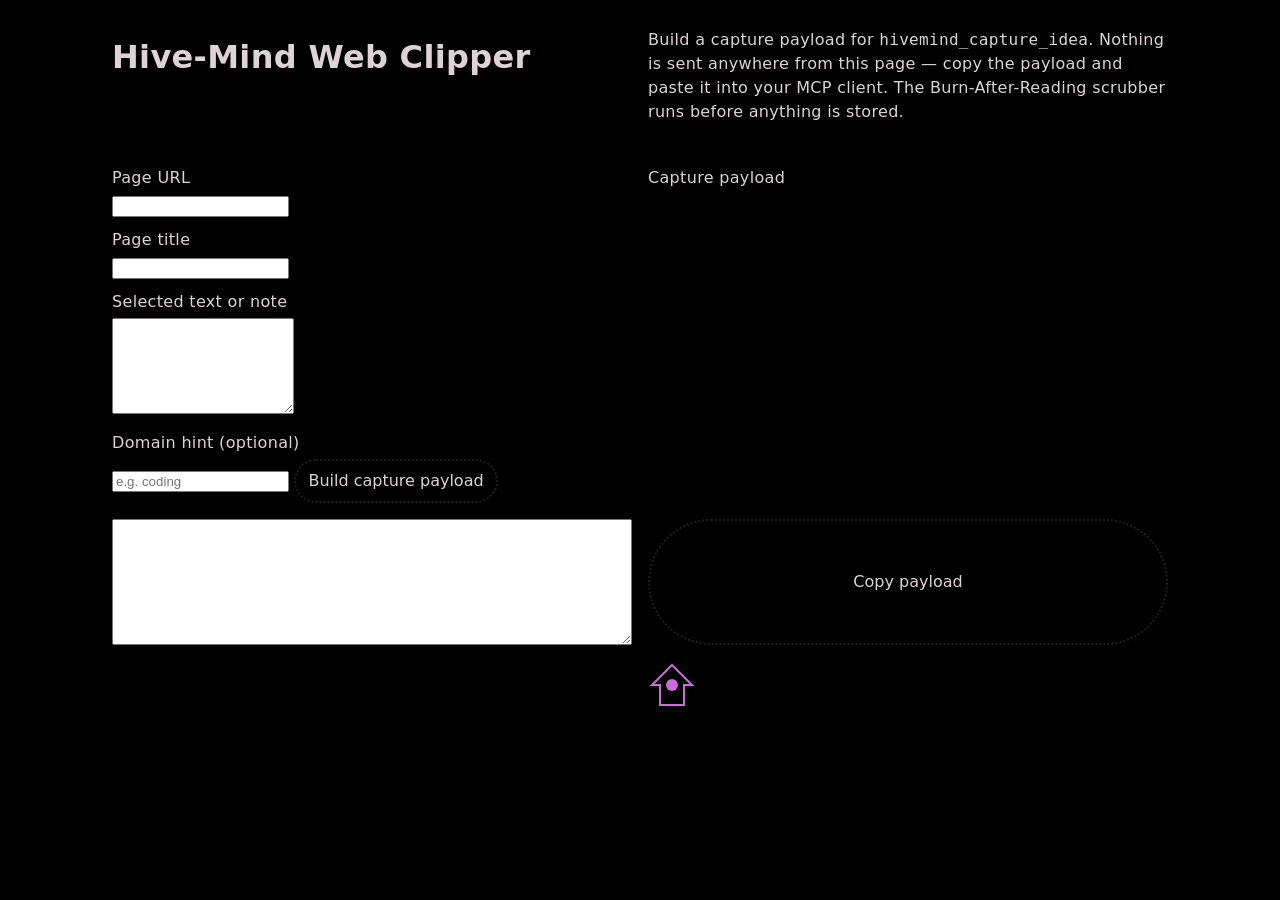
<file: gui/clipper.html>
<!DOCTYPE html>
<html lang="en">
<head>
<meta charset="utf-8">
<meta name="viewport" content="width=device-width, initial-scale=1">
<title>Hive-Mind Web Clipper</title>
<link rel="stylesheet" href="styles.css">
</head>
<body>
<main>
  <h1>Hive-Mind Web Clipper</h1>
  <p>Build a capture payload for <code>hivemind_capture_idea</code>. Nothing is sent anywhere from this page — copy the payload and paste it into your MCP client. The Burn-After-Reading scrubber runs before anything is stored.</p>
  <form id="clipper-form" aria-label="Web clipper">
    <label for="clip-url">Page URL</label>
    <input id="clip-url" name="url" type="url" autocomplete="off">
    <label for="clip-title">Page title</label>
    <input id="clip-title" name="title" type="text" autocomplete="off">
    <label for="clip-text">Selected text or note</label>
    <textarea id="clip-text" name="text" rows="6"></textarea>
    <label for="clip-domain">Domain hint (optional)</label>
    <input id="clip-domain" name="domain" type="text" autocomplete="off" placeholder="e.g. coding">
    <button type="button" id="build-payload" aria-label="Build capture payload">Build capture payload</button>
  </form>
  <label for="payload-output">Capture payload</label>
  <textarea id="payload-output" rows="8" readonly aria-label="Capture payload, read only"></textarea>
  <button type="button" id="copy-payload" aria-label="Copy capture payload">Copy payload</button>
  <p id="clipper-status" role="status" aria-live="polite"></p>
  <img src="logo.svg" alt="Hive-Mind logo: a star with orbiting memory nodes">
</main>
<script>
(function () {
  var params = new URLSearchParams(location.search);
  function set(id, value) { var el = document.getElementById(id); if (value) el.value = value; }
  set("clip-url", params.get("url"));
  set("clip-title", params.get("title"));
  set("clip-text", params.get("text"));
  document.getElementById("build-payload").addEventListener("click", function () {
    var url = document.getElementById("clip-url").value.trim();
    var text = document.getElementById("clip-text").value.trim();
    var title = document.getElementById("clip-title").value.trim();
    var body = text || title;
    var payload = "URL: " + url + "\n\n" + body;
    document.getElementById("payload-output").value = payload;
    document.getElementById("clipper-status").textContent = "Payload built. Copy it into hivemind_capture_idea.";
  });
  document.getElementById("copy-payload").addEventListener("click", function () {
    var out = document.getElementById("payload-output");
    out.select();
    document.execCommand("copy");
    document.getElementById("clipper-status").textContent = "Payload copied.";
  });
})();
</script>
</body>
</html>
</file>
<file: gui/styles.css>
/* Hive-Mind GUI styles. 2px borders carry hierarchy: solid = primary
   frames, dashed = secondary tags/links, dotted = tertiary controls.
   Meaning is never carried by colour alone: shapes + line styles do
   that work, so the pure-grayscale mode keeps full hierarchy.
   Default palette is the Deluxe Posh / Mature palette, Variant A
   (Velvet Boudoir & Brushed Gold), dark tokens — the same values
   as the "default" palette in settings-data.js. The typed
   colour-blind palettes override these variables at load. --metal
   is the brushed-gold mid stop, used ONLY for the 1px pinstripe
   on the header, per the PR #4 direction (metal sparingly). */
:root {
  --bg: #000000; --text: #ddd3d7; --accent: #ad3375; --border: #241d23;
  --node: #120d11; --edge: #547c6d; --metal: #a8891f;
  --font-scale: 1; --line-height: 1.5; --letter-spacing: 0.02em;
  --saturation: 100%;
  --radius: 14px;
}
* { box-sizing: border-box; }
body {
  margin: 0; background: var(--bg); color: var(--text);
  font-family: system-ui, -apple-system, "Segoe UI", sans-serif;
  font-size: calc(16px * var(--font-scale));
  line-height: var(--line-height); letter-spacing: var(--letter-spacing);
}
/* Variant A light tokens (same canonical PR #4 file): the light
   theme keeps the darkened-orchid primary and dark-teal secondary,
   on the light ground. --node is the light card. */
body.light-theme { --bg: #ffffff; --text: #211820; --accent: #7c254f; --border: #32262d; --node: #ece5e7; --edge: #1f483f; --metal: #a8891f; }
body.high-contrast { --bg: #000000; --text: #ffffff; --accent: #ffd400; --border: #ffffff; --edge: #ffffff; }
body.readable-font { font-family: "Atkinson Hyperlegible", Verdana, sans-serif; }
body.bold-text { font-weight: 700; }
body.focus-mode .distraction { display: none; }
body.safe-motion *, body.safe-motion *::before, body.safe-motion *::after {
  animation: none !important; transition: none !important;
}
body.simplified img, body.simplified .decorative { display: none; }
body.underline-links a { text-decoration: underline !important; }
body.strong-focus :focus-visible { outline: 4px solid var(--accent); outline-offset: 3px; }
body.large-cursor, body.large-cursor * { cursor: url("data:image/svg+xml;utf8,<svg xmlns='http://www.w3.org/2000/svg' width='32' height='32'><circle cx='16' cy='16' r='12' fill='none' stroke='black' stroke-width='3'/></svg>") 16 16, auto; }
/* Saturation and achromatopsia filters are scoped to header/main/
   footer, NOT to body: a filter on body would make the fixed
   reading guide (a direct child of body) position relative to the
   body instead of the viewport. The guide itself is left unfiltered
   and gets a grayscale background in achromatopsia mode below, so
   it stays usable and never carries colour. The canvas, logo, and
   native controls inside header/main/footer all go through the
   filter, so no colour survives anywhere on the page. */
header, main, footer { filter: saturate(var(--saturation)); }
body.achromatopsia header, body.achromatopsia main, body.achromatopsia footer { filter: grayscale(1) saturate(var(--saturation)); }
body.achromatopsia #reading-guide { background: rgba(89, 89, 89, 0.25); }
@media (prefers-reduced-motion: reduce) {
  * { animation-duration: 0.01ms !important; transition-duration: 0.01ms !important; }
}

/* Layout: one centred column, cards for each section. On wide
   screens the two settings sections sit side by side; the graph
   and the guide always span the full width. */
header, main, footer { max-width: 1080px; margin-left: auto; margin-right: auto; }
/* Centring (Block 14): the margin shorthand below used to say
   "20px 12px 4px", which overrode the shared auto side-margins
   above with fixed 12px — on viewports wider than the 1080px
   column the header/footer then stretched full-width while <main>
   stayed centred, so the cards looked shifted against each
   other. Auto margins + a 24px gutter width keep the outer edges
   aligned with <main> at every width. */
header {
  display: flex; gap: 16px; align-items: center; flex-wrap: wrap;
  margin: 20px auto 4px; width: calc(100% - 24px); padding: 20px 24px;
  border: 2px solid var(--border); border-bottom: 3px solid var(--accent);
  border-top: 1px solid var(--metal);
  border-radius: var(--radius);
  background: linear-gradient(135deg, var(--node) 0%, var(--bg) 60%);
}
header img { flex: 0 0 auto; }
header .header-text { flex: 1 1 320px; }
header h1 { margin: 0; font-size: 2rem; letter-spacing: 0.04em; line-height: 1.1; }
header h1 .hive { color: var(--accent); }
header p { margin: 6px 0 0; }
header .tagline { font-size: 1.1rem; }
header .status { font-size: 0.95rem; opacity: 0.9; }
header .status strong { color: var(--accent); }
main { display: grid; grid-template-columns: 1fr; gap: 16px; padding: 12px; }
@media (min-width: 900px) {
  main { grid-template-columns: 1fr 1fr; }
  main > section:first-child, main > section:last-child, main > section.integrations { grid-column: 1 / -1; }
}
section {
  border: 2px solid var(--border); border-radius: var(--radius);
  background: var(--node); padding: 20px 22px; margin: 0;
}
section.accessibility { border-style: solid; }
section.regular { border-style: dashed; }
section h2 { margin: 0 0 8px; font-size: 1.35rem; letter-spacing: 0.02em; padding-bottom: 8px; border-bottom: 2px solid var(--border); }
section h3 { margin: 20px 0 8px; font-size: 1.05rem; letter-spacing: 0.04em; text-transform: uppercase; }
section p { margin: 8px 0; }
footer {
  border: 2px solid var(--border); border-radius: var(--radius);
  margin: 4px auto 20px; width: calc(100% - 24px); padding: 14px 22px;
  display: flex; gap: 12px; align-items: center;
  font-size: 0.95rem;
}
footer p { margin: 0; }

/* Controls: keep the border-style hierarchy, add rounding, hover
   and pressed states. No animation beyond a short hover fade,
   which Safe Motion disables. */
button, select, input[type="range"] { border: 2px solid var(--border); background: var(--bg); color: var(--text); padding: 8px 12px; font: inherit; accent-color: var(--accent); }
button, select { border-radius: 999px; }
button { border-style: dotted; cursor: pointer; transition: background 120ms, border-color 120ms; }
button:hover { border-color: var(--accent); }
button[aria-pressed="true"] { border-style: solid; border-color: var(--accent); background: var(--accent); color: #ffffff; }
body.high-contrast button[aria-pressed="true"] { color: #000000; }
body.achromatopsia button[aria-pressed="true"] { background: var(--accent); color: #ffffff; }
.profile-button { margin: 0 6px 6px 0; }
section button { margin: 0 6px 6px 0; }
label { display: block; margin: 10px 0 4px; }
input[type="range"] { border-radius: 999px; padding: 8px; width: 100%; max-width: 420px; display: block; }
select { max-width: 100%; }
.actions { display: flex; flex-wrap: wrap; gap: 6px; margin-top: 12px; }
.actions button { margin: 0; }

/* Demo playback (Block 18): controls sit above the picture, in
   the graph section — not in the Accessibility Suite, which
   holds access needs only. The spotlight is a dashed outline,
   a shape cue that survives grayscale, and it always travels
   with the spoken caption text below the buttons. */
.demo-controls { border: 2px dashed var(--border); border-radius: var(--radius); padding: 10px 12px; margin: 12px 0 0; display: flex; flex-wrap: wrap; gap: 8px; align-items: center; }
.demo-controls button { margin: 0; }
.demo-controls progress { accent-color: var(--accent); }
#demo-caption { flex-basis: 100%; margin: 4px 0 0; }
.demo-highlight { outline: 3px dashed var(--accent) !important; outline-offset: 4px; }
.graph-wrap { border: 2px solid var(--border); border-radius: var(--radius); position: relative; min-height: 340px; overflow: hidden; background: var(--bg); }
canvas, svg.graph { width: 100%; height: 340px; display: block; }
@media (min-width: 900px) {
  canvas, svg.graph { height: 420px; }
  .graph-wrap { min-height: 420px; }
}
/* The canvas background matches the page background, so canvas
   labels always sit on the colour they were drawn against. */
canvas { background: var(--bg); }
#reading-guide { position: fixed; left: 0; right: 0; height: 2em; background: rgba(173, 51, 117, 0.25); border-top: 2px solid var(--accent); border-bottom: 2px solid var(--accent); pointer-events: none; display: none; z-index: 50; }
body.reading-guide #reading-guide { display: block; }
/* Fast custom tooltip (standing SOP: ~500ms, snap up). One shared
   element, positioned by app.js. It uses the page's own CSS
   variables, so it follows every palette — including pure
   grayscale and high contrast — and stays readable there. No
   fade-in or other animation: it appears the instant the delay
   elapses. pointer-events: none so it can never block a click. */
#hivemind-tooltip {
  position: fixed; z-index: 100; max-width: 320px;
  background: var(--bg); color: var(--text);
  border: 2px solid var(--accent); border-radius: 10px; padding: 8px 12px;
  font: inherit; font-size: calc(16px * var(--font-scale));
  line-height: var(--line-height);
  pointer-events: none; box-shadow: 0 6px 24px rgba(0, 0, 0, 0.45);
}
#hivemind-tooltip[hidden] { display: none; }
#diff-toast { border: 2px dashed var(--accent); border-radius: var(--radius); padding: 10px 12px; margin: 12px 0 0; }
#token-meter { border: 2px dotted var(--border); border-radius: var(--radius); padding: 10px 12px; margin: 12px 0 0; }
#growth-stage { border: 2px solid var(--border); border-radius: var(--radius); padding: 10px 12px; margin: 12px 0 0; }
#exp-meter { border: 2px dotted var(--accent); border-radius: var(--radius); padding: 10px 12px; margin: 12px 0 0; }
#graph-status { margin: 10px 0 0; }
/* Integrations box (Block 16): clean rows, one per connection.
   Status is never carried by colour alone: the word is always
   printed, and the border style carries the same meaning as the
   rest of the GUI — solid = up/available, dashed = not connected,
   dotted = fake/test-only or local-only. */
.integration-rows { list-style: none; padding: 0; margin: 12px 0 0; }
.integration-row { display: flex; flex-wrap: wrap; gap: 8px; align-items: center; border: 2px solid var(--border); border-radius: var(--radius); padding: 10px 12px; margin: 0 0 8px; }
.integration-row button { margin: 0; }
.integration-label { font-weight: 700; }
.integration-value { overflow-wrap: anywhere; }
.integration-status { border: 2px solid var(--accent); border-radius: 999px; padding: 2px 10px; margin-left: auto; white-space: nowrap; }
.integration-status.status-connected, .integration-status.status-available { border-style: solid; }

/* Origin legend + colour rows (Block 17). The swatch copies the
   canvas ring exactly: border colour is the origin colour (set
   inline by app.js), border style is the origin pattern, and the
   double pattern adds a second outline. The pattern is carried
   by border style, never by colour alone, so the legend stays
   meaningful when the achromatopsia filter greyscales the page. */
.origin-legend { list-style: none; padding: 0; margin: 12px 0 0; display: flex; flex-wrap: wrap; gap: 8px 20px; }
.origin-legend li { display: flex; align-items: center; gap: 8px; }
.origin-swatch { width: 18px; height: 18px; border-radius: 50%; border: 3px solid var(--edge); background: var(--node); flex: 0 0 auto; }
.origin-swatch-solid { border-style: solid; }
.origin-swatch-dashed { border-style: dashed; }
.origin-swatch-dotted { border-style: dotted; }
.origin-swatch-double { border-style: solid; outline: 2px solid var(--edge); outline-offset: 2px; }
.origin-colour-row { display: flex; align-items: center; gap: 12px; margin: 0 0 8px; }
.origin-colour-label { flex: 1 1 auto; overflow-wrap: anywhere; }
input[type="color"] { width: 44px; height: 32px; padding: 2px; border: 2px solid var(--border); border-radius: 8px; background: var(--bg); cursor: pointer; }
.integration-status.status-off { border-style: dashed; }
.integration-status.status-fake, .integration-status.status-local { border-style: dotted; }
.integration-snippet { border: 2px dashed var(--border); border-radius: var(--radius); padding: 10px 12px; overflow-x: auto; background: var(--bg); }
.integration-steps li { margin-bottom: 6px; }
.node-list { columns: 2; column-gap: 24px; padding-left: 20px; }
.node-list li { break-inside: avoid; margin-bottom: 6px; }
@media (max-width: 640px) {
  .node-list { columns: 1; }
}
.sr-only { position: absolute; width: 1px; height: 1px; overflow: hidden; clip: rect(0,0,0,0); }
/* PINSTRIPE GLOW SOP - SHIFT-INSIDE - Sonja Kelley.
   No outer outline, no blur, no fuzz. The gradient is clipped
   INSIDE the letterforms (background-clip:text): circular 360
   falloff, light source EAST / sunrise (upper-right 45deg),
   gleam upper-right pulled in off the edges, shadow lower-left
   west opposite. Stepped bands behind the gleam: gleam, lighter
   tint, mid, darker, darkest. Band counts are ODD only: s5 small
   text/icons, s7-s9 standard effects, s9 vivid, s11-s13 large
   display. Fixed classes keep specimen-exact stops; .glow-auto
   derives stops from currentColor (palette-safe). Brushed Gold
   omitted: metal is 1px pinstripe only (test_metal_is_only). */
/* Neon Pink #FF1E89 - gleam to deep: #FF1E89 #f71d84 #e91a7c #c71668 #a31356 */
.glow-neon-pink{color:#FF1E89;--gg:#FF1E89;--gt:#f71d84;--gm:#e91a7c;--gd:#c71668;--gp:#a31356;}
/* Cyan #00E5FF - gleam to deep: #00E5FF #00d8f0 #00c2dc #0097ad #00707e */
.glow-cyan{color:#00E5FF;--gg:#00E5FF;--gt:#00d8f0;--gm:#00c2dc;--gd:#0097ad;--gp:#00707e;}
/* True Black #000000 - gleam to deep: #666666 #4d4d4d #333333 #1a1a1a #000000 */
.glow-true-black{color:#000000;--gg:#666666;--gt:#4d4d4d;--gm:#333333;--gd:#1a1a1a;--gp:#000000;}
/* Charcoal #121212 - gleam to deep: #737373 #595959 #404040 #2a2a2a #121212 */
.glow-charcoal{color:#121212;--gg:#737373;--gt:#595959;--gm:#404040;--gd:#2a2a2a;--gp:#121212;}
/* White #FFFFFF - gleam to deep: #ffffff #f8f8ff #fffff0 #ecece0 #d9d9c8 */
.glow-white{color:#FFFFFF;--gg:#ffffff;--gt:#f8f8ff;--gm:#fffff0;--gd:#ecece0;--gp:#d9d9c8;}
/* Orchid Pink Dark #AD3375 - gleam to deep: #ad3375 #9c2e6b #86295c #6b1f47 #4a1430 */
.glow-orchid-pink-dark{color:#AD3375;--gg:#ad3375;--gt:#9c2e6b;--gm:#86295c;--gd:#6b1f47;--gp:#4a1430;}
/* Orchid Pink Light #7C254F - gleam to deep: #7c254f #6e2247 #5f1d3d #47162e #2e0e1e */
.glow-orchid-pink-light{color:#7C254F;--gg:#7c254f;--gt:#6e2247;--gm:#5f1d3d;--gd:#47162e;--gp:#2e0e1e;}
/* Teal-Green Dark #547C6D - gleam to deep: #547c6d #4d7262 #426355 #324f42 #24382f */
.glow-teal-green-dark{color:#547C6D;--gg:#547c6d;--gt:#4d7262;--gm:#426355;--gd:#324f42;--gp:#24382f;}
/* Teal-Green Light #1F483F - gleam to deep: #1f483f #1d423a #183b33 #122e28 #0a1f1a */
.glow-teal-green-light{color:#1F483F;--gg:#1f483f;--gt:#1d423a;--gm:#183b33;--gd:#122e28;--gp:#0a1f1a;}
/* Posh B Dark #952A4E - gleam to deep: #952a4e #8a2749 #7d2242 #641b35 #4a1427 */
.glow-posh-b-dark{color:#952A4E;--gg:#952a4e;--gt:#8a2749;--gm:#7d2242;--gd:#641b35;--gp:#4a1427;}
/* Posh B Light #6D1F40 - gleam to deep: #6d1f40 #641d3b #5a1a35 #47142a #2e0c1a */
.glow-posh-b-light{color:#6D1F40;--gg:#6d1f40;--gt:#641d3b;--gm:#5a1a35;--gd:#47142a;--gp:#2e0c1a;}
/* Posh C Dark #842B45 - gleam to deep: #842b45 #792841 #6e233a #571c2f #3d1320 */
.glow-posh-c-dark{color:#842B45;--gg:#842b45;--gt:#792841;--gm:#6e233a;--gd:#571c2f;--gp:#3d1320;}
/* Posh C Light #5F1A34 - gleam to deep: #5f1a34 #57182f #4f152a #3d101f #260a15 */
.glow-posh-c-light{color:#5F1A34;--gg:#5f1a34;--gt:#57182f;--gm:#4f152a;--gd:#3d101f;--gp:#260a15;}
/* Posh D Dark #701F36 - gleam to deep: #701f36 #671c32 #5d192e #481324 #320d18 */
.glow-posh-d-dark{color:#701F36;--gg:#701f36;--gt:#671c32;--gm:#5d192e;--gd:#481324;--gp:#320d18;}
/* Posh D Light #52162B - gleam to deep: #52162b #4b1327 #441124 #350d1d #220812 */
.glow-posh-d-light{color:#52162B;--gg:#52162b;--gt:#4b1327;--gm:#441124;--gd:#350d1d;--gp:#220812;}
/* Trevor Orange Lemon Outline #FF8200 - gleam to deep: #FFEA00 #edd600 #d9c400 #b8a600 #8a7d00 */
.glow-trevor-orange-lemon-outline{color:#FF8200;--gg:#FFEA00;--gt:#edd600;--gm:#d9c400;--gd:#b8a600;--gp:#8a7d00;}
/* Lemon-Yellow Outline #FFEA00 - gleam to deep: #FFEA00 #edd600 #d9c400 #b8a600 #8a7d00 */
.glow-lemon-yellow-outline{color:#FFEA00;--gg:#FFEA00;--gt:#edd600;--gm:#d9c400;--gd:#b8a600;--gp:#8a7d00;}
/* Medium Gray #808080 - gleam to deep: #808080 #737373 #666666 #4d4d4d #333333 */
.glow-medium-gray{color:#808080;--gg:#808080;--gt:#737373;--gm:#666666;--gd:#4d4d4d;--gp:#333333;}
/* Light Gray #D3D3D3 - gleam to deep: #d3d3d3 #bfbfbf #a6a6a6 #8c8c8c #737373 */
.glow-light-gray{color:#D3D3D3;--gg:#d3d3d3;--gt:#bfbfbf;--gm:#a6a6a6;--gd:#8c8c8c;--gp:#737373;}
/* Amber (deuteranomaly accent) #E69F00 - gleam to deep: #e69f00 #da9700 #ca8c00 #af7900 #936600 */
.glow-amber{color:#E69F00;--gg:#e69f00;--gt:#da9700;--gm:#ca8c00;--gd:#af7900;--gp:#936600;}
/* Sky Blue (deuteranopia edge) #56B4E9 - gleam to deep: #56b4e9 #52abdd #4c9ecd #4189b1 #377395 */
.glow-sky-blue{color:#56B4E9;--gg:#56b4e9;--gt:#52abdd;--gm:#4c9ecd;--gd:#4189b1;--gp:#377395;}
/* Okabe-Ito Green (protanomaly accent) #009E73 - gleam to deep: #009e73 #00966d #008b65 #007857 #00654a */
.glow-okabe-green{color:#009E73;--gg:#009e73;--gt:#00966d;--gm:#008b65;--gd:#007857;--gp:#00654a;}
/* Deep Blue (protanopia edge) #0072B2 - gleam to deep: #0072b2 #006ca9 #00649d #005787 #004972 */
.glow-deep-blue{color:#0072B2;--gg:#0072b2;--gt:#006ca9;--gm:#00649d;--gd:#005787;--gp:#004972;}
/* Vermillion (tritanomaly accent) #D55E00 - gleam to deep: #d55e00 #ca5900 #bb5300 #a24700 #883c00 */
.glow-vermillion{color:#D55E00;--gg:#d55e00;--gt:#ca5900;--gm:#bb5300;--gd:#a24700;--gp:#883c00;}
/* Mauve (tritanopia edge) #CC79A7 - gleam to deep: #cc79a7 #c2739f #b46a93 #9b5c7f #834d6b */
.glow-mauve{color:#CC79A7;--gg:#cc79a7;--gt:#c2739f;--gm:#b46a93;--gd:#9b5c7f;--gp:#834d6b;}
/* Near White (typed-palette text) #F2F2F2 - gleam to deep: #f2f2f2 #e6e6e6 #d5d5d5 #b8b8b8 #9b9b9b */
.glow-near-white{color:#F2F2F2;--gg:#f2f2f2;--gt:#e6e6e6;--gm:#d5d5d5;--gd:#b8b8b8;--gp:#9b9b9b;}
/* Lavender White (tritan text) #F5EDF7 - gleam to deep: #f5edf7 #e9e1eb #d8d1d9 #bab4bc #9d989e */
.glow-lavender-white{color:#F5EDF7;--gg:#f5edf7;--gt:#e9e1eb;--gm:#d8d1d9;--gd:#bab4bc;--gp:#9d989e;}
/* Contrast Yellow (high-contrast accent) #FFD400 - gleam to deep: #ffd400 #f2c900 #e0bb00 #c2a100 #a38800 */
.glow-contrast-yellow{color:#FFD400;--gg:#ffd400;--gt:#f2c900;--gm:#e0bb00;--gd:#c2a100;--gp:#a38800;}
/* Hive-Mind Default Text #DDD3D7 - gleam to deep: #ddd3d7 #d2c8cc #c2babd #a8a0a3 #8d878a */
.glow-hive-text{color:#DDD3D7;--gg:#ddd3d7;--gt:#d2c8cc;--gm:#c2babd;--gd:#a8a0a3;--gp:#8d878a;}
/* .glow-pink is the brief's name for Neon Pink. */
.glow-pink{color:#FF1E89;--gg:#FF1E89;--gt:#f71d84;--gm:#e91a7c;--gd:#c71668;--gp:#a31356;}
/* Palette-following pinstripe: same parameters, stops from currentColor. */
.glow-auto{--gg:color-mix(in srgb, currentColor 62%, white);--gt:color-mix(in srgb, currentColor 82%, white);--gm:currentColor;--gd:color-mix(in srgb, currentColor 78%, black);--gp:color-mix(in srgb, currentColor 58%, black);}
@supports (background-clip:text) or (-webkit-background-clip:text){
.glow-neon-pink,.glow-cyan,.glow-true-black,.glow-charcoal,.glow-white,.glow-orchid-pink-dark,.glow-orchid-pink-light,.glow-teal-green-dark,.glow-teal-green-light,.glow-posh-b-dark,.glow-posh-b-light,.glow-posh-c-dark,.glow-posh-c-light,.glow-posh-d-dark,.glow-posh-d-light,.glow-trevor-orange-lemon-outline,.glow-lemon-yellow-outline,.glow-medium-gray,.glow-light-gray,.glow-amber,.glow-sky-blue,.glow-okabe-green,.glow-deep-blue,.glow-vermillion,.glow-mauve,.glow-near-white,.glow-lavender-white,.glow-contrast-yellow,.glow-hive-text,.glow-pink,.glow-auto{background:radial-gradient(circle at 72% 26%, var(--gg) 0% 20%, var(--gt) 20% 40%, var(--gm) 40% 60%, var(--gd) 60% 80%, var(--gp) 80% 100%);-webkit-background-clip:text;background-clip:text;-webkit-text-fill-color:transparent;}
.glow-s7{background:radial-gradient(circle at 72% 26%, var(--gg) 0% 14.29%, color-mix(in srgb, var(--gg) 66%, var(--gt)) 14.29% 28.57%, var(--gt) 28.57% 42.86%, var(--gm) 42.86% 57.14%, color-mix(in srgb, var(--gm) 66%, var(--gd)) 57.14% 71.43%, var(--gd) 71.43% 85.71%, var(--gp) 85.71% 100%);}
.glow-s9{background:radial-gradient(circle at 72% 26%, var(--gg) 0% 11.11%, color-mix(in srgb, var(--gg) 66%, var(--gt)) 11.11% 22.22%, var(--gt) 22.22% 33.33%, color-mix(in srgb, var(--gt) 66%, var(--gm)) 33.33% 44.44%, var(--gm) 44.44% 55.56%, color-mix(in srgb, var(--gm) 66%, var(--gd)) 55.56% 66.67%, var(--gd) 66.67% 77.78%, color-mix(in srgb, var(--gd) 66%, var(--gp)) 77.78% 88.89%, var(--gp) 88.89% 100%);}
.glow-s11{background:radial-gradient(circle at 72% 26%, var(--gg) 0% 9.09%, color-mix(in srgb, var(--gg) 75%, var(--gt)) 9.09% 18.18%, color-mix(in srgb, var(--gg) 25%, var(--gt)) 18.18% 27.27%, var(--gt) 27.27% 36.36%, color-mix(in srgb, var(--gt) 75%, var(--gm)) 36.36% 45.45%, color-mix(in srgb, var(--gt) 25%, var(--gm)) 45.45% 54.55%, var(--gm) 54.55% 63.64%, color-mix(in srgb, var(--gm) 50%, var(--gd)) 63.64% 72.73%, var(--gd) 72.73% 81.82%, color-mix(in srgb, var(--gd) 50%, var(--gp)) 81.82% 90.91%, var(--gp) 90.91% 100%);}
.glow-s13{background:radial-gradient(circle at 72% 26%, var(--gg) 0% 7.69%, color-mix(in srgb, var(--gg) 75%, var(--gt)) 7.69% 15.38%, color-mix(in srgb, var(--gg) 25%, var(--gt)) 15.38% 23.08%, var(--gt) 23.08% 30.77%, color-mix(in srgb, var(--gt) 75%, var(--gm)) 30.77% 38.46%, color-mix(in srgb, var(--gt) 25%, var(--gm)) 38.46% 46.15%, var(--gm) 46.15% 53.85%, color-mix(in srgb, var(--gm) 75%, var(--gd)) 53.85% 61.54%, color-mix(in srgb, var(--gm) 25%, var(--gd)) 61.54% 69.23%, var(--gd) 69.23% 76.92%, color-mix(in srgb, var(--gd) 66%, var(--gp)) 76.92% 84.62%, color-mix(in srgb, var(--gd) 33%, var(--gp)) 84.62% 92.31%, var(--gp) 92.31% 100%);}
}
</file>
